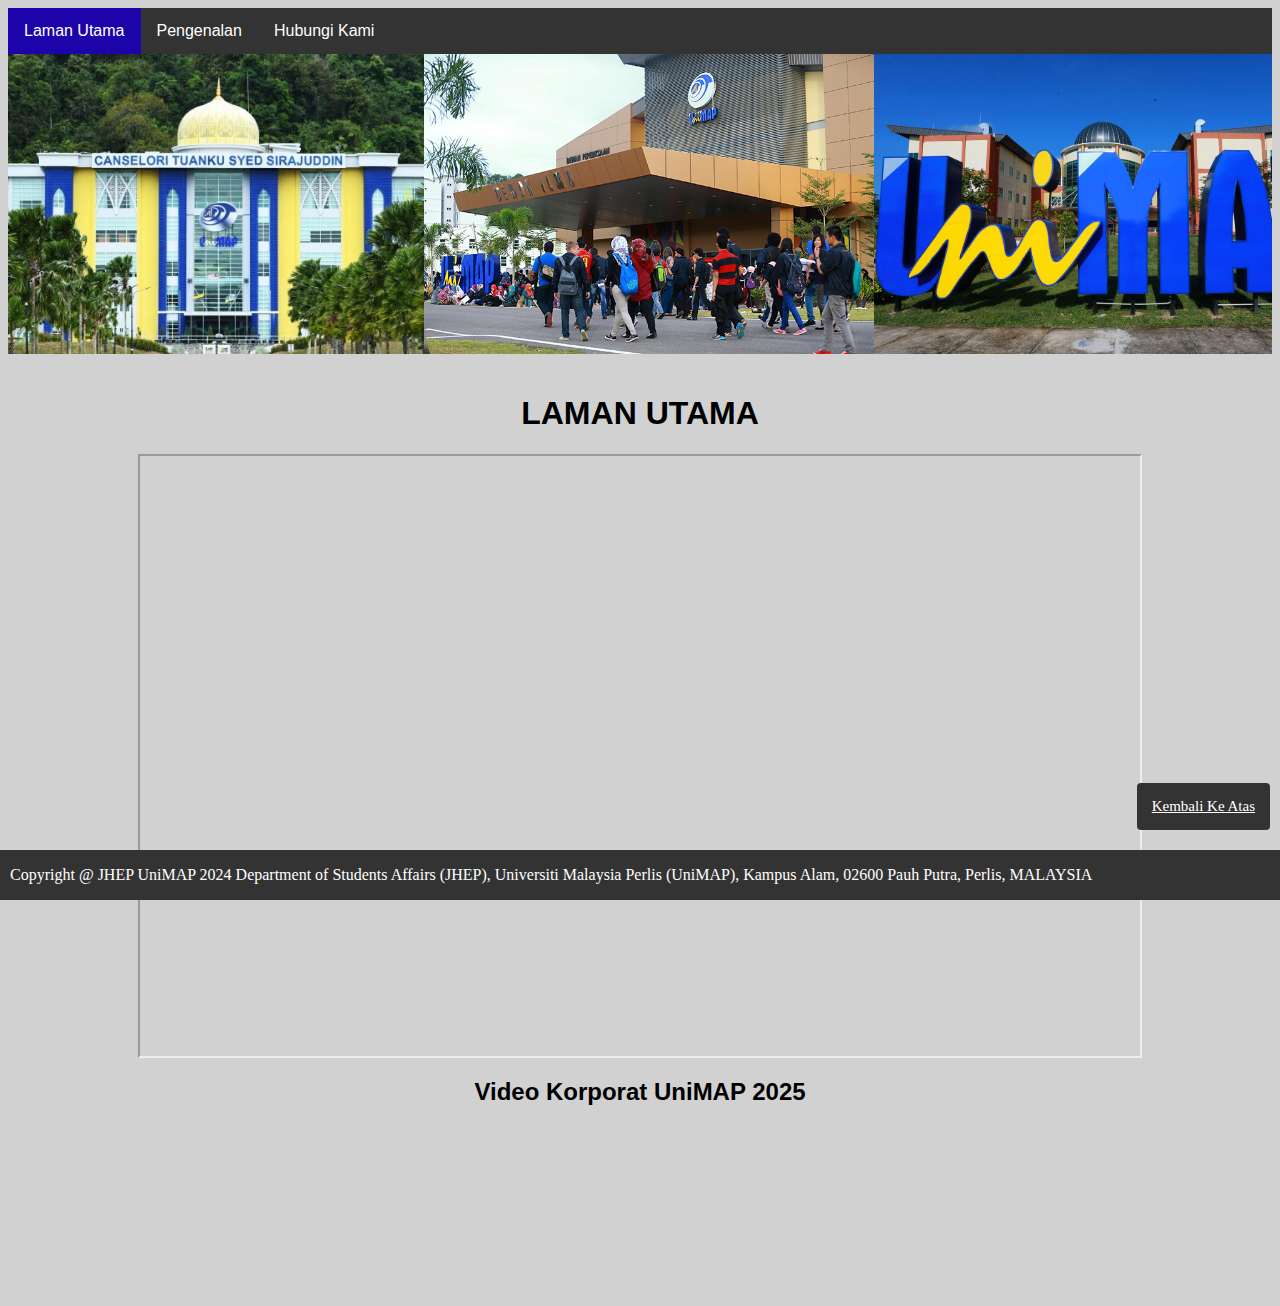
<file: index.html>
<html>

<head>
    <title>LAMAN UTAMA</title>
    <link rel="stylesheet" type="text/css" href="CSS/style.css">
</head>

<body>
    <ul>
        <li><a class="active" href="index.html">Laman Utama</a></li>
        <li><a href="Pengenalan.html">Pengenalan</a></li>
        <li><a href="Hubungi_Kami.html">Hubungi Kami</a></li>
    </ul>

    <center>
        <div class="slider">
            <img src="Medias/image1.jpeg" width="1200" height="300" alt="1" class="slide">
            <img src="Medias/image2.png" width="1200" height="300" alt="2" class="slide">
            <img src="Medias/image3.jpg" width="1200" height="300" alt="3" class="slide">
            <img src="Medias/image4.jpg" width="1200" height="300" alt="4" class="slide">
            <img src="Medias/image5.jpg" width="1200" height="300" alt="5" class="slide">
            <img src="Medias/image6.png" width="1200" height="300" alt="6" class="slide">
        </div>
    </center>

    <h1>LAMAN UTAMA</h1>

    <center>
        <iframe src="https://www.youtube.com/embed/hLbU8ZDYoyc?si=g9bDvB8CPGPQXcE"></iframe>
    </center>
    <h2>Video Korporat UniMAP 2025</h2>

    <a href="#top" id="topbutton">Kembali Ke Atas</a>

</body>

<footer>
    <p>
        Copyright @ JHEP UniMAP 2024
        Department of Students Affairs (JHEP),
        Universiti Malaysia Perlis (UniMAP),
        Kampus Alam, 02600 Pauh Putra,
        Perlis, MALAYSIA
    </p>

</footer>

</html>
</file>
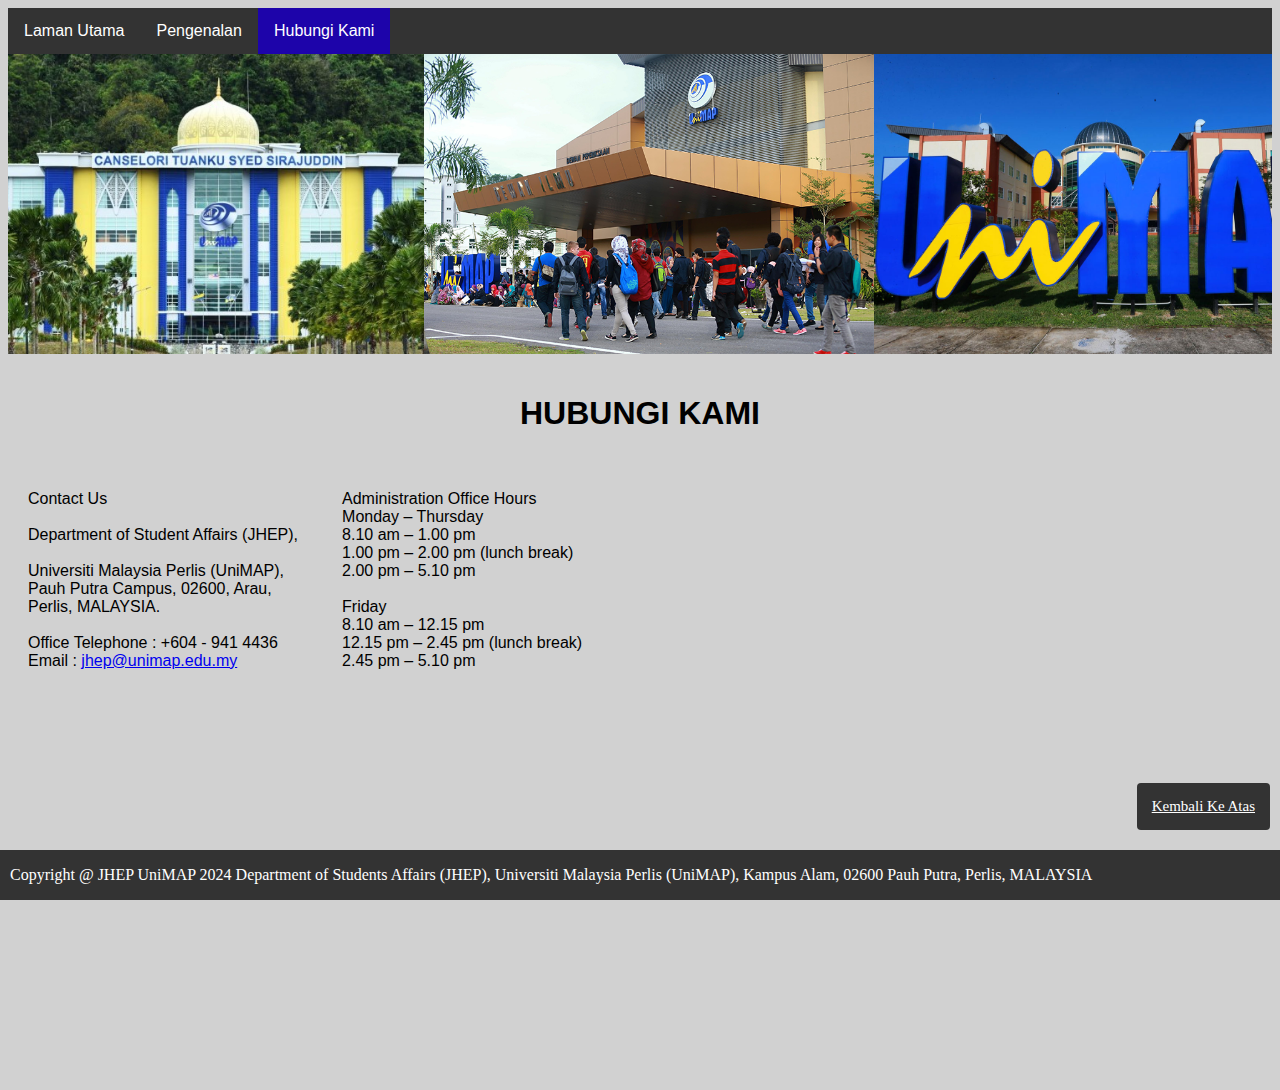
<file: Hubungi_Kami.html>
<html>

<head>
    <title>Hubungi Kami</title>
    <link rel="stylesheet" type="text/css" href="CSS/style.css">
</head>

<body>
    <ul>
        <li><a href="index.html">Laman Utama</a></li>
        <li><a href="Pengenalan.html">Pengenalan</a></li>
        <li><a class="active" href="Hubungi_Kami.html">Hubungi Kami</a></li>
    </ul>

    <center>
        <div class="slider">
            <img src="Medias/image1.jpeg" width="1200" height="300" alt="1" class="slide">
            <img src="Medias/image2.png" width="1200" height="300" alt="2" class="slide">
            <img src="Medias/image3.jpg" width="1200" height="300" alt="3" class="slide">
            <img src="Medias/image4.jpg" width="1200" height="300" alt="4" class="slide">
            <img src="Medias/image5.jpg" width="1200" height="300" alt="5" class="slide">
            <img src="Medias/image6.png" width="1200" height="300" alt="6" class="slide">
        </div>
    </center>

    <h1>HUBUNGI KAMI</h1>

    <p class="p2">
        Contact Us<br>
        <br>
        Department of Student Affairs (JHEP),<br>
        <br>
        Universiti Malaysia Perlis (UniMAP),<br>
        Pauh Putra Campus, 02600, Arau,<br>
        Perlis, MALAYSIA.<br>
        <br>
        Office Telephone : +604 - 941 4436<br>
        Email : <a href="mailto:jhep@unimap.edu.my">jhep@unimap.edu.my</a>
    </p>

    <p class="p3">
        Administration Office Hours<br>
        Monday – Thursday<br>
        8.10 am – 1.00 pm<br>
        1.00 pm – 2.00 pm (lunch break)<br>
        2.00 pm – 5.10 pm<br>
        <br>
        Friday<br>
        8.10 am – 12.15 pm<br>
        12.15 pm – 2.45 pm (lunch break)<br>
        2.45 pm – 5.10 pm<br>
    </p>

    <a href="#top" id="topbutton">Kembali Ke Atas</a>

</body>

<footer>
    <p>
        Copyright @ JHEP UniMAP 2024
        Department of Students Affairs (JHEP),
        Universiti Malaysia Perlis (UniMAP),
        Kampus Alam, 02600 Pauh Putra,
        Perlis, MALAYSIA
    </p>

</footer>

</html>
</file>
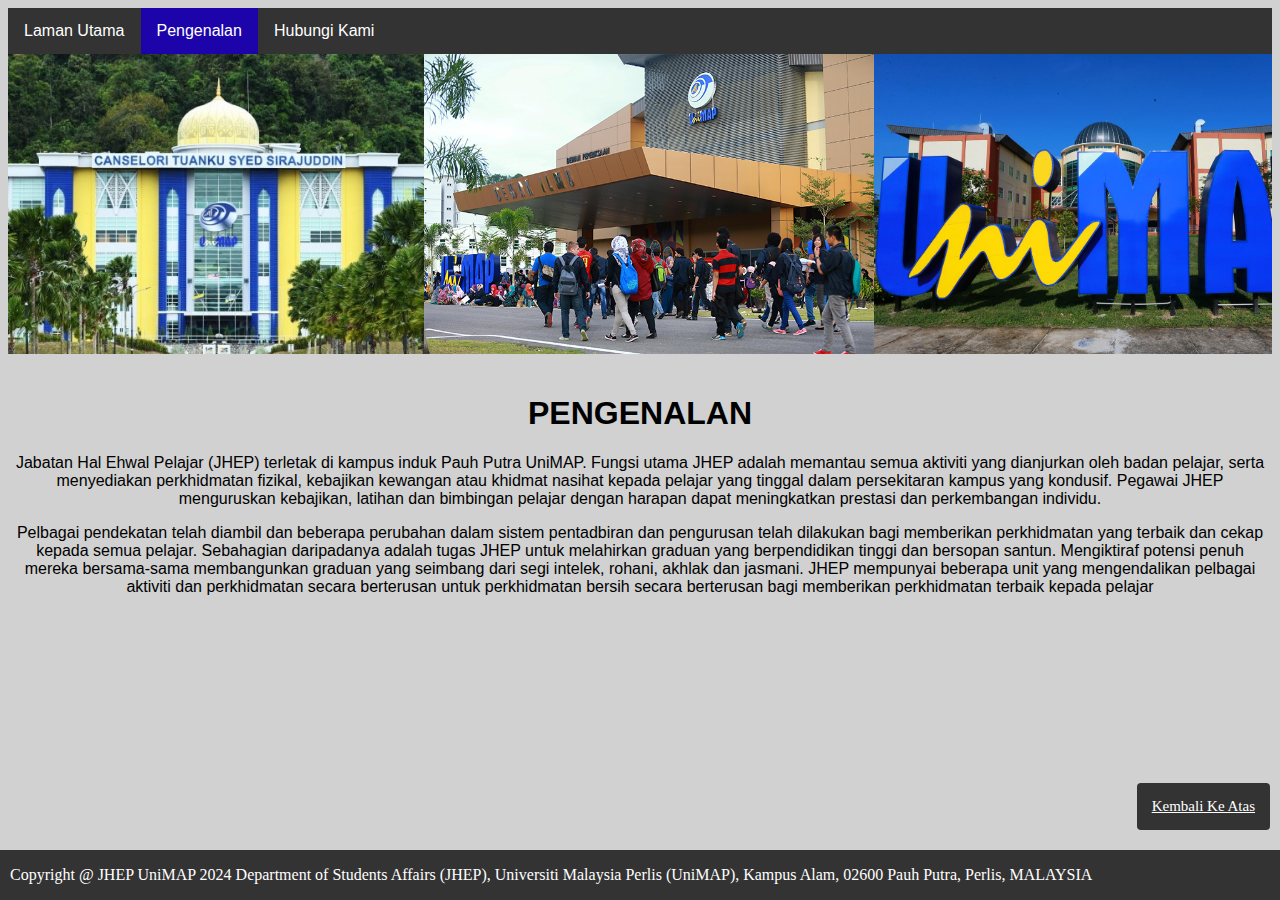
<file: Pengenalan.html>
<html>

<head>
    <title>PENGENALAN</title>
    <link rel="stylesheet" type="text/css" href="CSS/style.css">
</head>

<body>
    <ul>
        <li><a href="index.html">Laman Utama</a></li>
        <li><a class="active" href="Pengenalan.html">Pengenalan</a></li>
        <li><a href="Hubungi_Kami.html">Hubungi Kami</a></li>
    </ul>

    <center>
        <div class="slider">
            <img src="Medias/image1.jpeg" width="1200" height="300" alt="1" class="slide">
            <img src="Medias/image2.png" width="1200" height="300" alt="2" class="slide">
            <img src="Medias/image3.jpg" width="1200" height="300" alt="3" class="slide">
            <img src="Medias/image4.jpg" width="1200" height="300" alt="4" class="slide">
            <img src="Medias/image5.jpg" width="1200" height="300" alt="5" class="slide">
            <img src="Medias/image6.png" width="1200" height="300" alt="6" class="slide">
        </div>
    </center>

    <h1>PENGENALAN</h1>

    <p class="p1">Jabatan Hal Ehwal Pelajar (JHEP) terletak di kampus induk Pauh Putra UniMAP. Fungsi utama JHEP adalah
        memantau semua aktiviti yang dianjurkan oleh badan pelajar, serta menyediakan perkhidmatan fizikal, kebajikan
        kewangan atau khidmat nasihat kepada pelajar yang tinggal dalam persekitaran kampus yang kondusif. Pegawai JHEP
        menguruskan kebajikan, latihan dan bimbingan pelajar dengan harapan dapat meningkatkan prestasi dan perkembangan
        individu.</p>
    <p class="p1">Pelbagai pendekatan telah diambil dan beberapa perubahan dalam sistem pentadbiran dan pengurusan telah
        dilakukan bagi memberikan perkhidmatan yang terbaik dan cekap kepada semua pelajar. Sebahagian daripadanya
        adalah tugas JHEP untuk melahirkan graduan yang berpendidikan tinggi dan bersopan santun. Mengiktiraf potensi
        penuh mereka bersama-sama membangunkan graduan yang seimbang dari segi intelek, rohani, akhlak dan jasmani. JHEP
        mempunyai beberapa unit yang mengendalikan pelbagai aktiviti dan perkhidmatan secara berterusan untuk
        perkhidmatan bersih secara berterusan bagi memberikan perkhidmatan terbaik kepada pelajar</p>


    <a href="#top" id="topbutton">Kembali Ke Atas</a>

</body>

<footer>
    <p>
        Copyright @ JHEP UniMAP 2024
        Department of Students Affairs (JHEP),
        Universiti Malaysia Perlis (UniMAP),
        Kampus Alam, 02600 Pauh Putra,
        Perlis, MALAYSIA
    </p>

</footer>

</html>
</file>
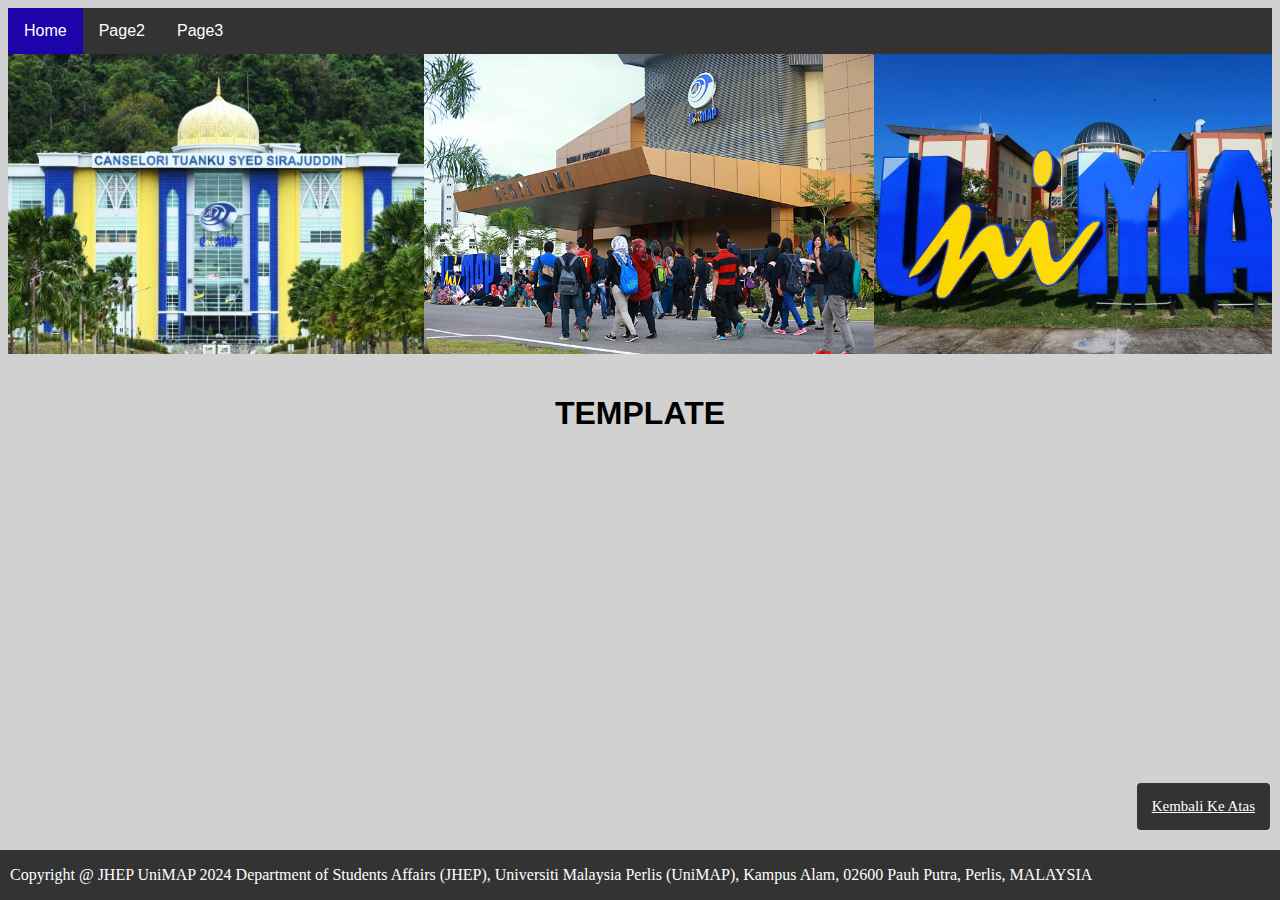
<file: TEMPLATE.html>
<html>

<head>
    <title>Template</title>
    <link rel="stylesheet" type="text/css" href="CSS/style.css">
</head>

<body>
    <ul>
        <li><a class="active" href="index.html">Home</a></li>
        <li><a href="Pengenalan.html">Page2</a></li>
        <li><a href="Hubungi_Kami.html">Page3</a></li>
    </ul>

    <center>
        <div class="slider">
            <img src="Medias/image1.jpeg" width="1200" height="300" alt="1" class="slide">
            <img src="Medias/image2.png" width="1200" height="300" alt="2" class="slide">
            <img src="Medias/image3.jpg" width="1200" height="300" alt="3" class="slide">
            <img src="Medias/image4.jpg" width="1200" height="300" alt="4" class="slide">
            <img src="Medias/image5.jpg" width="1200" height="300" alt="5" class="slide">
            <img src="Medias/image6.png" width="1200" height="300" alt="6" class="slide">
        </div>
    </center>

    <h1>TEMPLATE</h1>

    <a href="#top" id="topbutton">Kembali Ke Atas</a>

</body>

<footer>
    <p>
        Copyright @ JHEP UniMAP 2024
        Department of Students Affairs (JHEP),
        Universiti Malaysia Perlis (UniMAP),
        Kampus Alam, 02600 Pauh Putra,
        Perlis, MALAYSIA
    </p>

</footer>

</html>
</file>
<file: CSS/style.css>
html {
  scroll-behavior: smooth;
}

body {
  background-color: rgb(209, 209, 209);
  margin-bottom: 200px;
}

h1 {
  font-family: 'Arial';
  color: rgb(0, 0, 0);
  text-align: center;
}

h2 {
  font-family: 'Arial';
  color: rgb(0, 0, 0);
  text-align: center;
}

.p1 {
  font-family: 'Arial';
  color: rgb(0, 0, 0);
  text-align: center;
}

.p2 {
  font-family: 'Arial';
  color: rgb(0, 0, 0);
  display: inline-block;
  margin-bottom: 200px;
  padding: 20px;
}

.p3 {
  font-family: 'Arial';
  color: rgb(0, 0, 0);
  display: inline-block;
  margin-bottom: 200px;
  padding: 20px;
}

ul {
  list-style-type: none;
  margin: 0;
  padding: 0;
  overflow: hidden;
  background-color: #333;
}

li {
  float: left;
}

li a {
  display: block;
  font-family: Arial, Helvetica, sans-serif;
  color: white;
  text-align: center;
  padding: 14px 16px;
  text-decoration: none;
}

li a:hover:not(.active) {
  background-color: #111;
}

.active {
  background-color: #1d04aa;
}

footer {
  position: fixed;
  left: 0;
  bottom: 0;
  width: 100%;
  background-color: #333;
  color: white;
  padding-left: 10px;
}

.slider {
  width: 100%;
  height: 320px;
  scroll-snap-type: x;
  scroll-behavior: smooth;
  overflow-x: auto;
  overflow-y: hidden;
  display: flex;
}

.slide {
  scroll-snap-align: none;
}

iframe {
  width: 1000;
  height: 600;
}

#topbutton {
  position: fixed;
  bottom: 70px;
  right: 10px;
  z-index: 99;
  font-size: 15px;
  border: none;
  outline: none;
  background-color: #333;
  color: rgb(255, 255, 255);
  cursor: pointer;
  padding: 15px;
  border-radius: 4px;
}

#topbutton:hover {
  background-color: white;
  color: #111;
}
</file>
